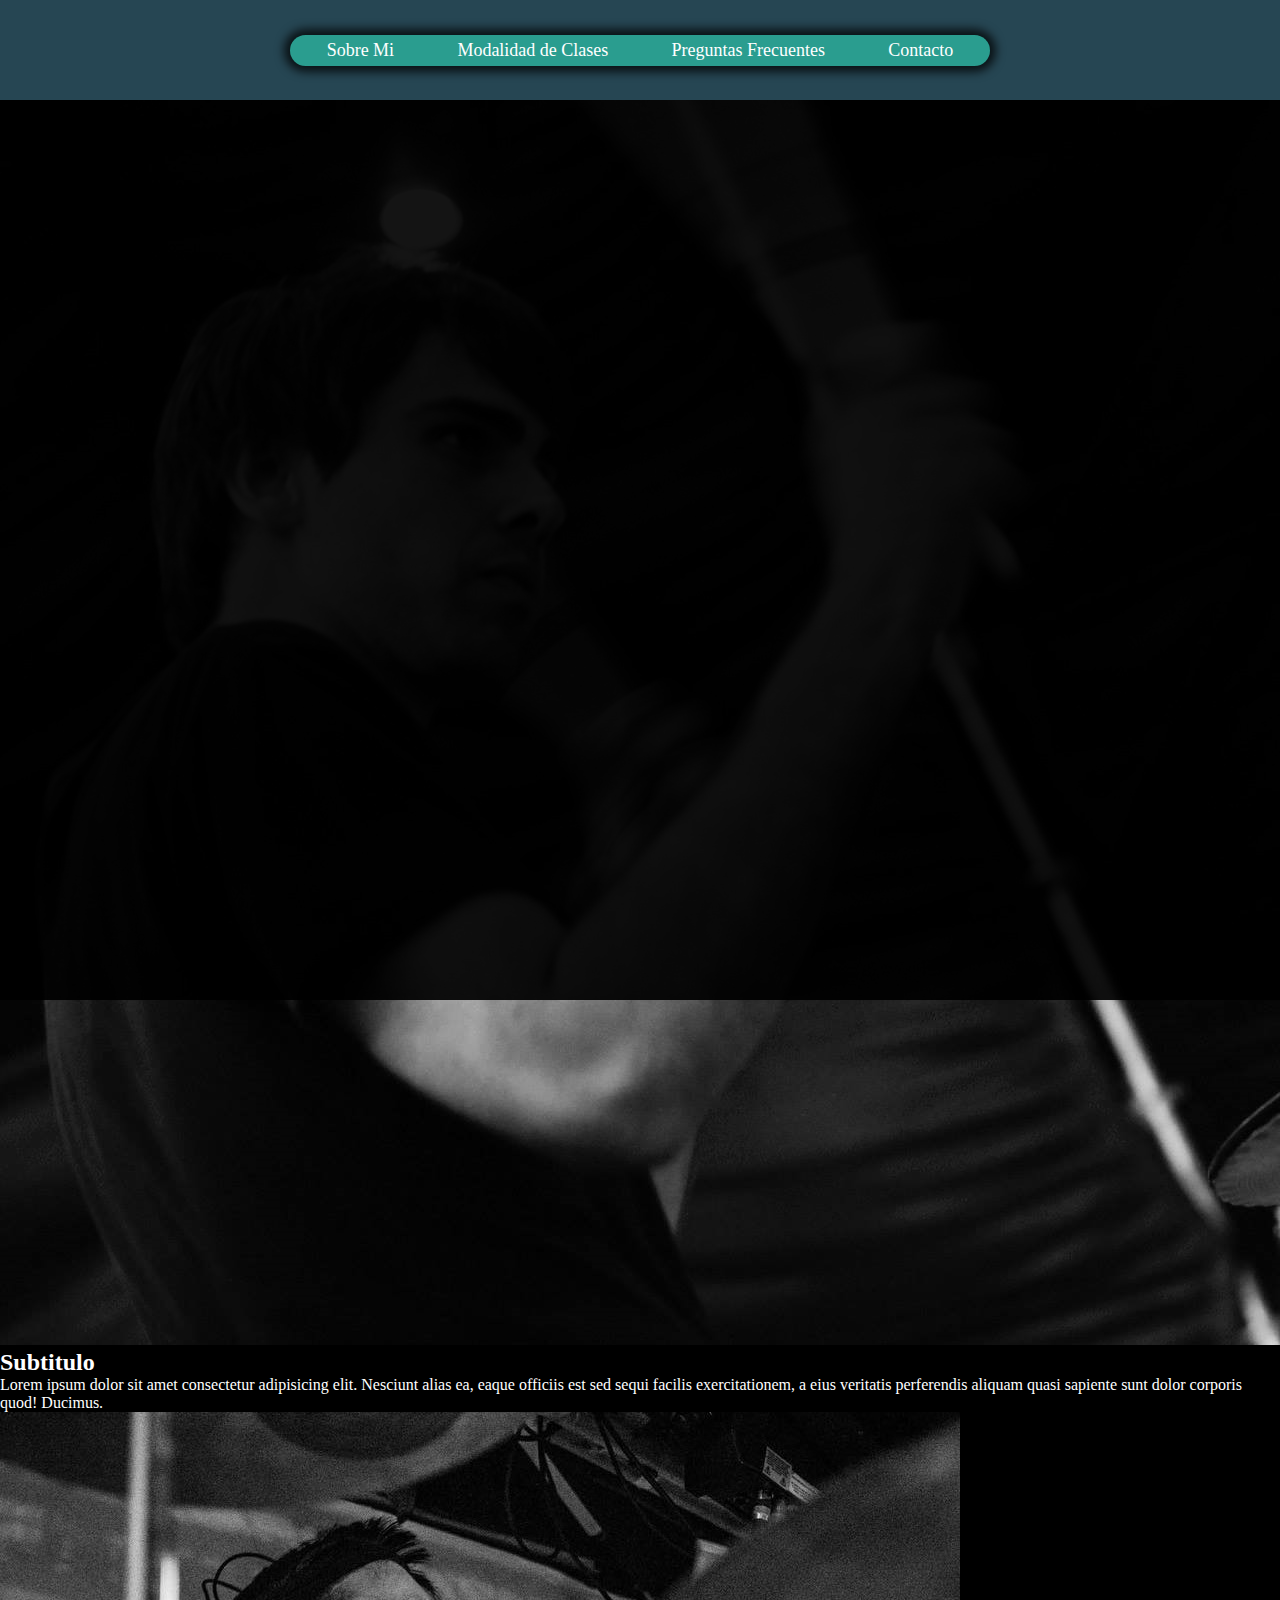
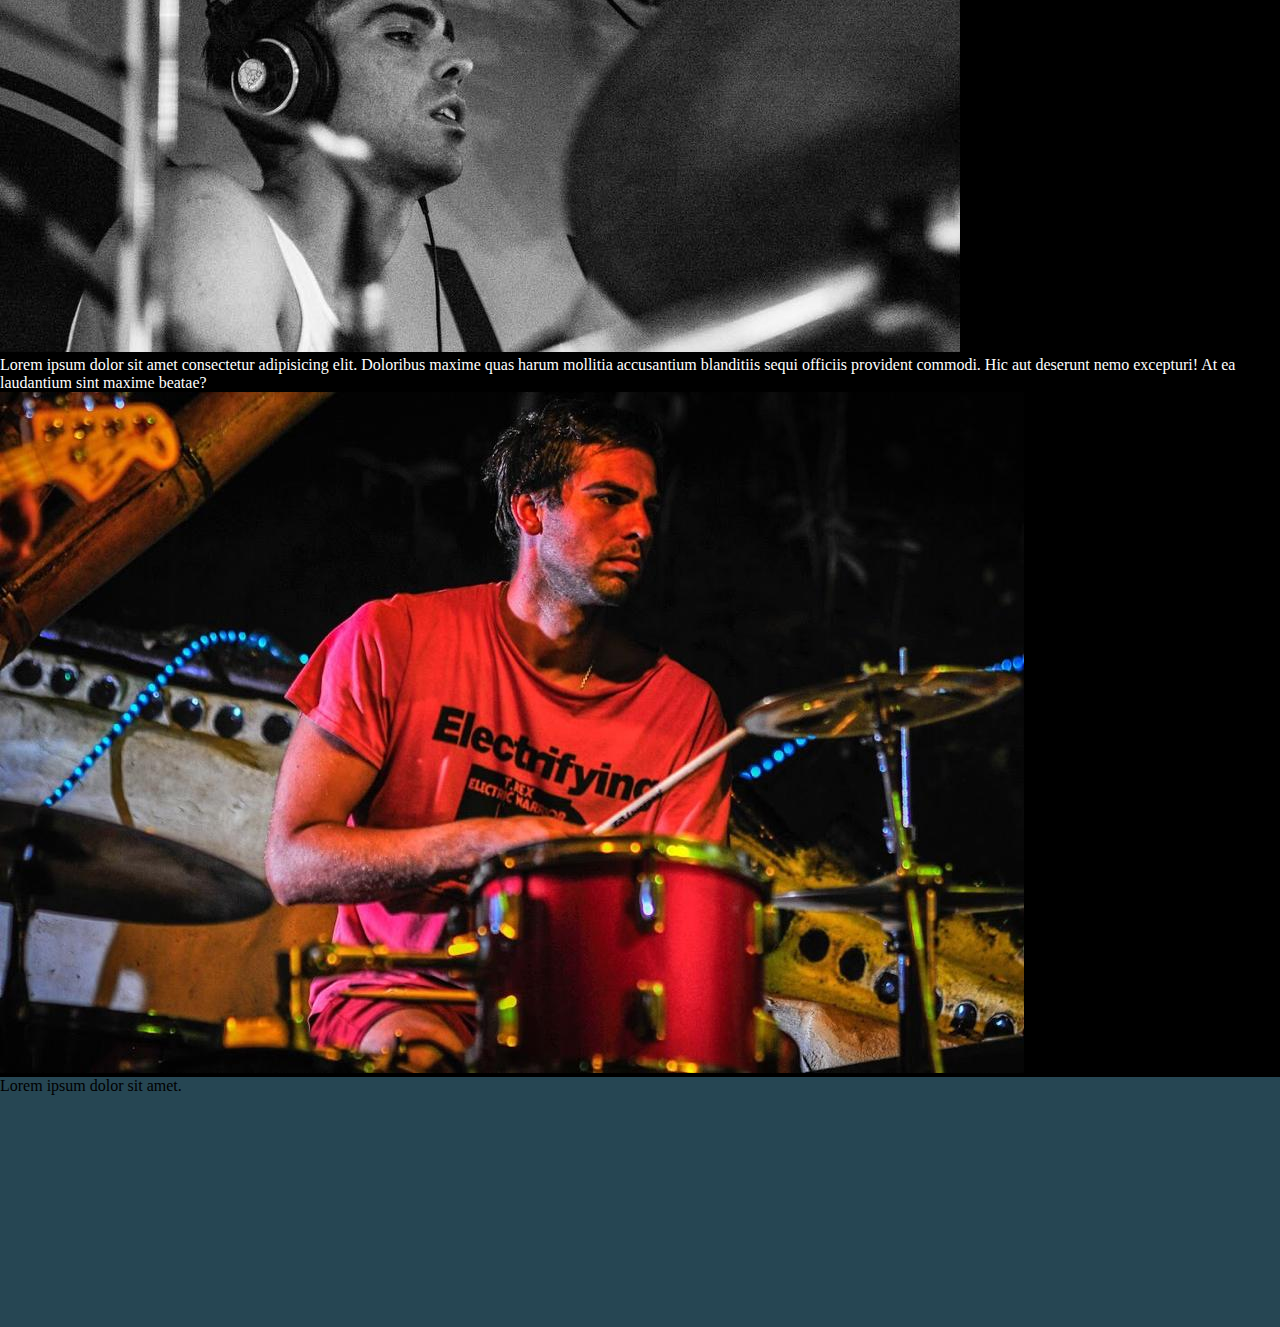
<file: index.html>
<!DOCTYPE html>
<html lang="es">
<head>
    <meta charset="UTF-8">
    <meta http-equiv="X-UA-Compatible" content="IE=edge">
    <meta name="viewport" content="width=device-width, initial-scale=1.0">
    <title>Clases de Bateria</title>
    <link rel="stylesheet" href="https://cdnjs.cloudflare.com/ajax/libs/font-awesome/6.2.1/css/all.min.css" integrity="sha512-MV7K8+y+gLIBoVD59lQIYicR65iaqukzvf/nwasF0nqhPay5w/9lJmVM2hMDcnK1OnMGCdVK+iQrJ7lzPJQd1w==" crossorigin="anonymous" referrerpolicy="no-referrer" />
    <link rel="stylesheet" href="./assets/css/styles.css">
    <link href="https://cdn.jsdelivr.net/npm/bootstrap@5.3.0-alpha1/dist/css/bootstrap.min.css" rel="stylesheet" integrity="sha384-GLhlTQ8iRABdZLl6O3oVMWSktQOp6b7In1Zl3/Jr59b6EGGoI1aFkw7cmDA6j6gD" crossorigin="anonymous">
    <link href="https://unpkg.com/aos@2.3.1/dist/aos.css" rel="stylesheet">  
</head>
<body>
    <div class="loading">
        <i class="fa-solid fa-drum"></i>
    </div>
    <header class="header">
        <nav class="navegador">
            <i class="fa-solid fa-bars"></i>
            <ul class="ul" style="list-style: none;">
                <li><a href="./index.html">Sobre Mi</a></li>
                <li><a href="./pages/clases.html">Modalidad de Clases</a></li>
                <li><a href="./pages/preguntas.html">Preguntas Frecuentes</a></li>
                <li><a href="./pages/contacto.html">Contacto</a></li>
            </ul>
        </nav>
    </header>
    <main class="sobremi_main">
        <div class="contenedor">
            <img src="./assets/img/portada.jpg" alt="img3" class="portada img-fluid col-12">
        </div>
        <div class="text-center container">
            <h2 class="subtitulo m-4">Subtitulo</h2>
        </div>
        <section class="container d-flex flex-wrap justify-content-center">
            <div class="m-3 col-10 col-md-5">
                <p>Lorem ipsum dolor sit amet consectetur adipisicing elit. Nesciunt alias ea, eaque officiis est sed sequi facilis exercitationem, a eius veritatis perferendis aliquam quasi sapiente sunt dolor corporis quod! Ducimus.</p>
            </div>
            <div class="col-10 col-md-5 m-3">
                <img class="img-fluid" src="./assets/img/img3.jpg" alt="bateria">
            </div>
        </section>
        <section class="container d-flex flex-wrap justify-content-center">
            <div class="m-3 col-10 col-md-5">
                <p>Lorem ipsum dolor sit amet consectetur adipisicing elit. Doloribus maxime quas harum mollitia accusantium blanditiis sequi officiis provident commodi. Hic aut deserunt nemo excepturi! At ea laudantium sint maxime beatae?</p>
            </div>
            <div class="col-10 col-md-5 m-3">
                <img class="img-fluid" src="./assets/img/img2.jpg" alt="bateria2">
            </div>
        </section>
    </main>
    <footer class="pie col-12">
        <div class="text-center" style="color: black;">
            <p>Lorem ipsum dolor sit amet.</p>
        </div>
        <div class="text-center" style="color: black;">
            <i class="fa-brands fa-whatsapp"></i>
        </div>
    </footer>
    <script src="./assets/js/main.js"></script>
    <script src="https://cdn.jsdelivr.net/npm/bootstrap@5.3.0-alpha1/dist/js/bootstrap.bundle.min.js" integrity="sha384-w76AqPfDkMBDXo30jS1Sgez6pr3x5MlQ1ZAGC+nuZB+EYdgRZgiwxhTBTkF7CXvN" crossorigin="anonymous"></script>
    <script src="https://unpkg.com/aos@2.3.1/dist/aos.js"></script>
    <script>
        AOS.init();
    </script>
</body>
</html>
</file>
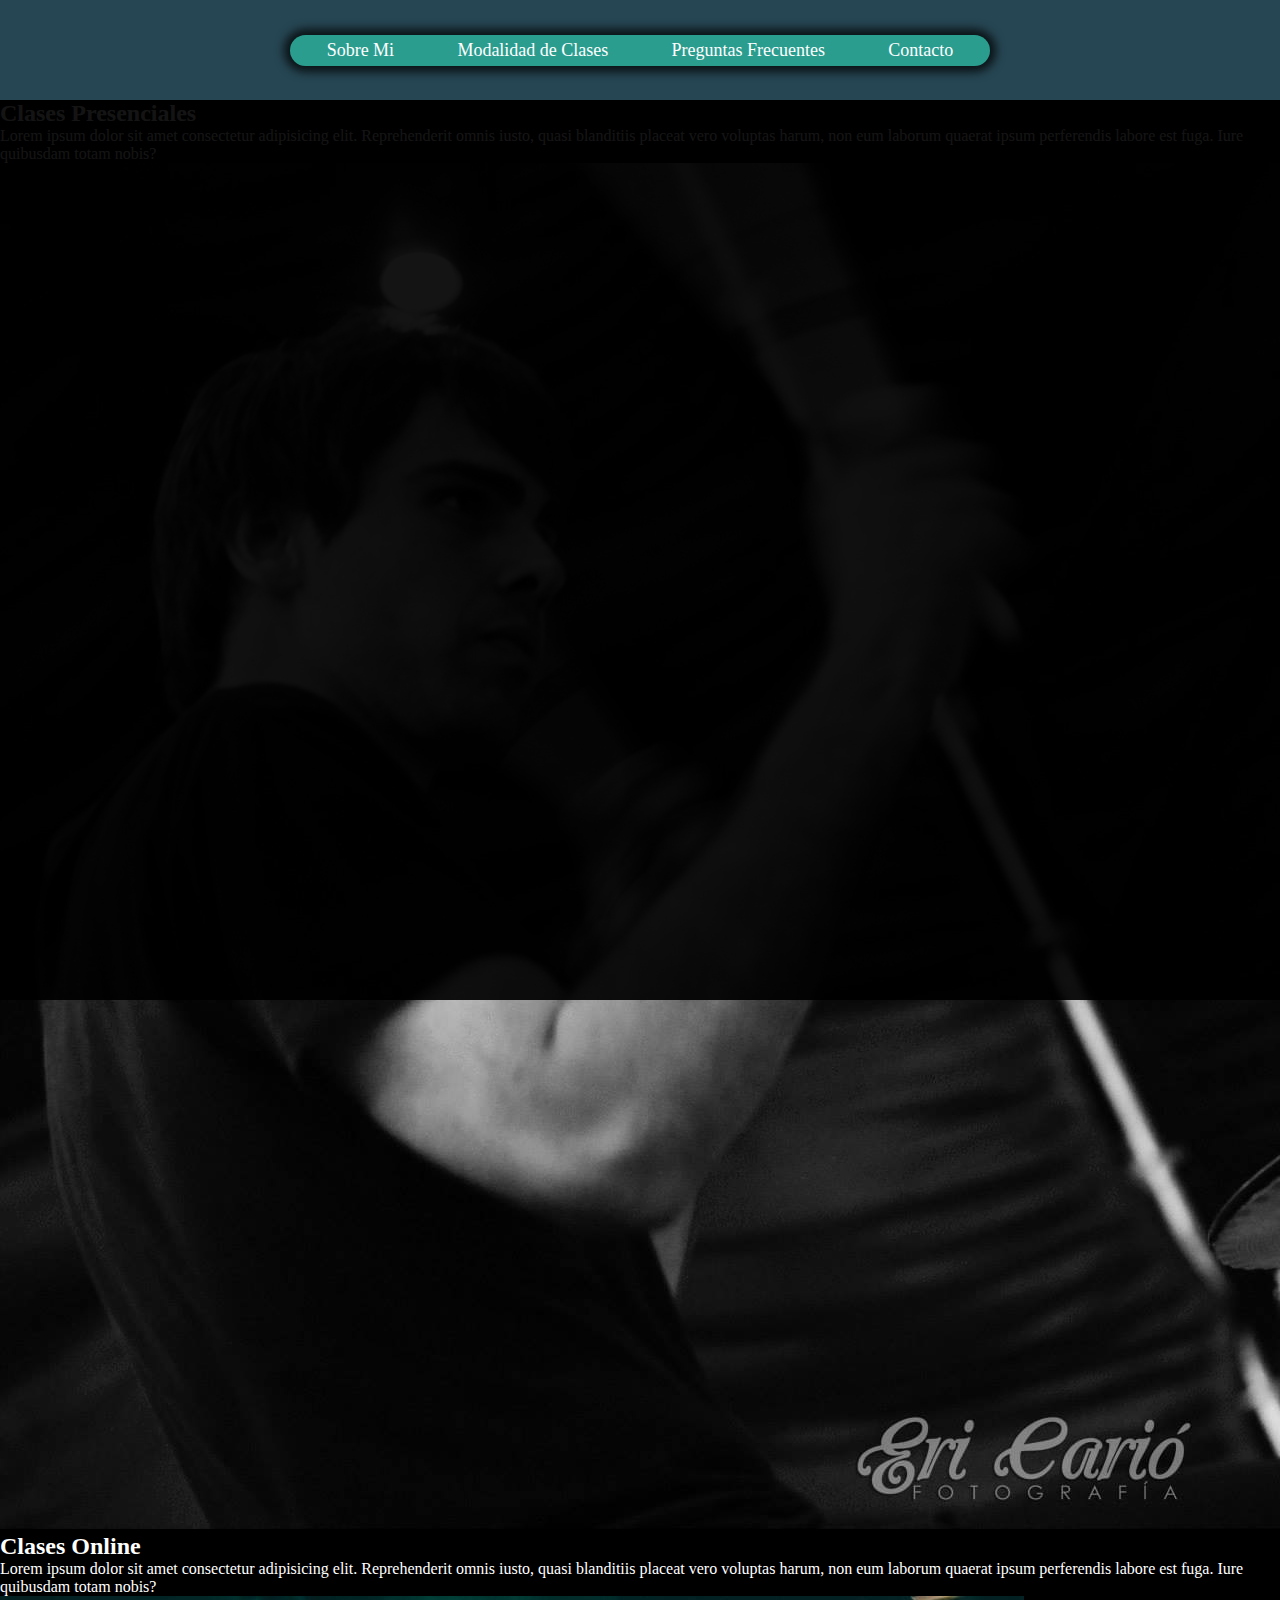
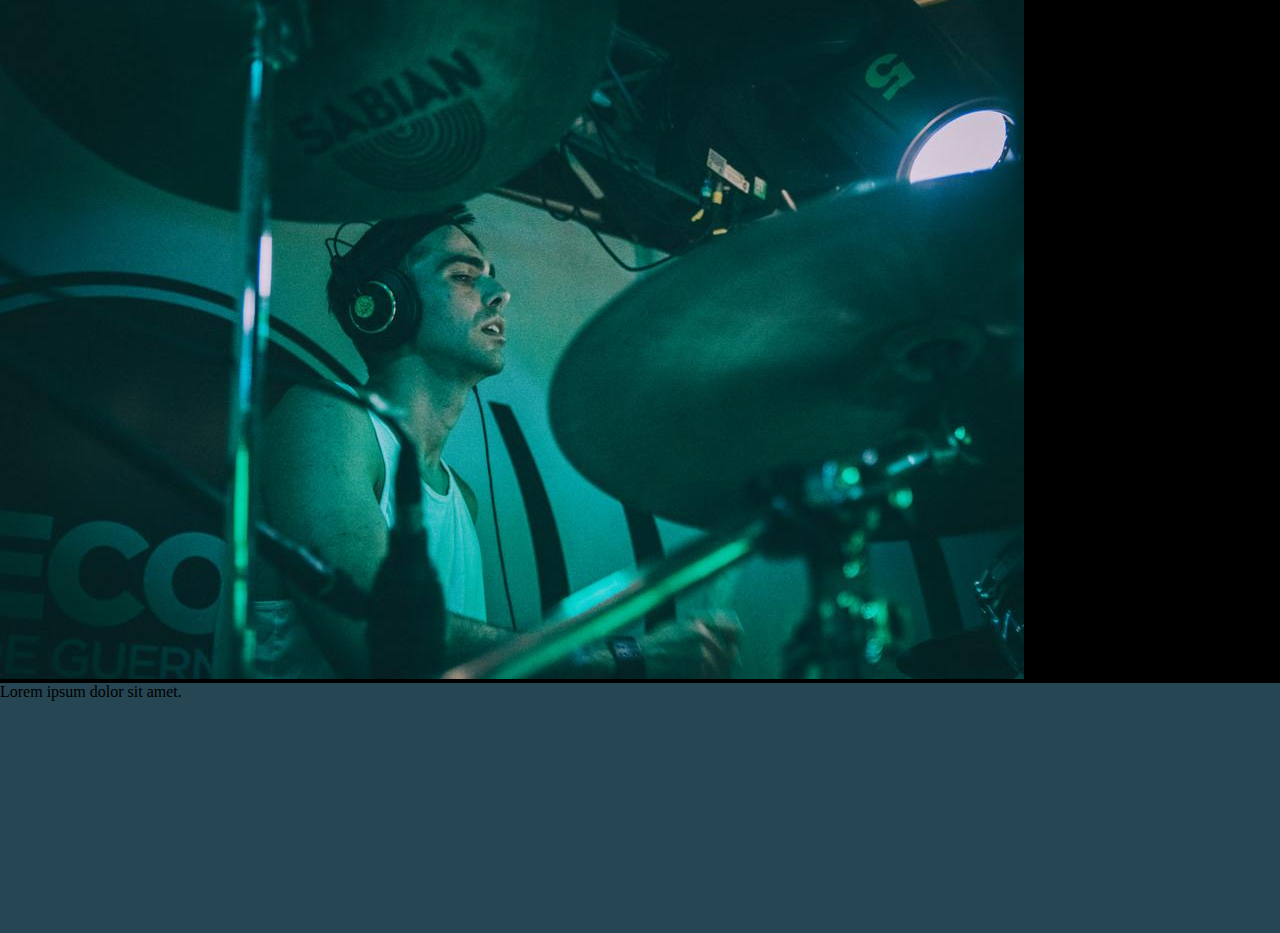
<file: pages/clases.html>
<!DOCTYPE html>
<html lang="es">
<head>
    <meta charset="UTF-8">
    <meta http-equiv="X-UA-Compatible" content="IE=edge">
    <meta name="viewport" content="width=device-width, initial-scale=1.0">
    <title>Modalidad de Clases</title>
    <link href="https://cdn.jsdelivr.net/npm/bootstrap@5.3.0-alpha1/dist/css/bootstrap.min.css" rel="stylesheet" integrity="sha384-GLhlTQ8iRABdZLl6O3oVMWSktQOp6b7In1Zl3/Jr59b6EGGoI1aFkw7cmDA6j6gD" crossorigin="anonymous">
    <link rel="stylesheet" href="https://cdnjs.cloudflare.com/ajax/libs/font-awesome/6.2.1/css/all.min.css" integrity="sha512-MV7K8+y+gLIBoVD59lQIYicR65iaqukzvf/nwasF0nqhPay5w/9lJmVM2hMDcnK1OnMGCdVK+iQrJ7lzPJQd1w==" crossorigin="anonymous" referrerpolicy="no-referrer" />
    <link rel="stylesheet" href="../assets/css/styles.css">
</head>
<body>
    <div class="loading">
        <i class="fa-solid fa-drum"></i>
    </div>
    <header>
        <nav class="navegador">
            <i class="fa-solid fa-bars"></i>
            <ul class="d-flex" style="list-style: none;">
                <li><a href="../index.html">Sobre Mi</a></li>
                <li><a href="../pages/clases.html">Modalidad de Clases</a></li>
                <li><a href="../pages/preguntas.html">Preguntas Frecuentes</a></li>
                <li><a href="../pages/contacto.html">Contacto</a></li>
            </ul>
        </nav>
    </header>
    <main class="clases_main">
        <div>
            <h1></h1>
        </div>
        <section class="d-flex flex-wrap container">
            <div class="text-center col-md-3 col-10 m-3">
                <h2>Clases Presenciales</h2>
            </div>
            <div class="col-md-4 col-10 m-3">
                <p>Lorem ipsum dolor sit amet consectetur adipisicing elit. Reprehenderit omnis iusto, quasi blanditiis placeat vero voluptas harum, non eum laborum quaerat ipsum perferendis labore est fuga. Iure quibusdam totam nobis?</p>
            </div>
            <div class="col-10 col-md-4 m-3">
                <img class="img-fluid" src="../assets/img/13308499_10209688980521648_7311377371570493282_o.jpg" alt="">
            </div>
        </section>
        <section class="d-flex flex-wrap container">
            <div class="text-center col-md-3 col-10 m-3">
                <h2>Clases Online</h2>
            </div>
            <div class="col-md-4 col-10 m-3">
                <p>Lorem ipsum dolor sit amet consectetur adipisicing elit. Reprehenderit omnis iusto, quasi blanditiis placeat vero voluptas harum, non eum laborum quaerat ipsum perferendis labore est fuga. Iure quibusdam totam nobis?</p>
            </div>
            <div class="col-10 col-md-4 m-3">
                <img class="img-fluid" src="../assets/img/img1.jpg" alt="">
            </div>
        </section>
    </main>
    <footer class="pie col-12">
        <div class="text-center" style="color: black;">
            <p>Lorem ipsum dolor sit amet.</p>
        </div>
        <div class="text-center" style="color: black;">
            <i class="fa-brands fa-whatsapp"></i>
        </div>
    </footer>
    <script src="https://cdn.jsdelivr.net/npm/bootstrap@5.3.0-alpha1/dist/js/bootstrap.bundle.min.js" integrity="sha384-w76AqPfDkMBDXo30jS1Sgez6pr3x5MlQ1ZAGC+nuZB+EYdgRZgiwxhTBTkF7CXvN" crossorigin="anonymous"></script>
    <script src="../assets/js/main.js"></script>
</body>
</html>
</file>
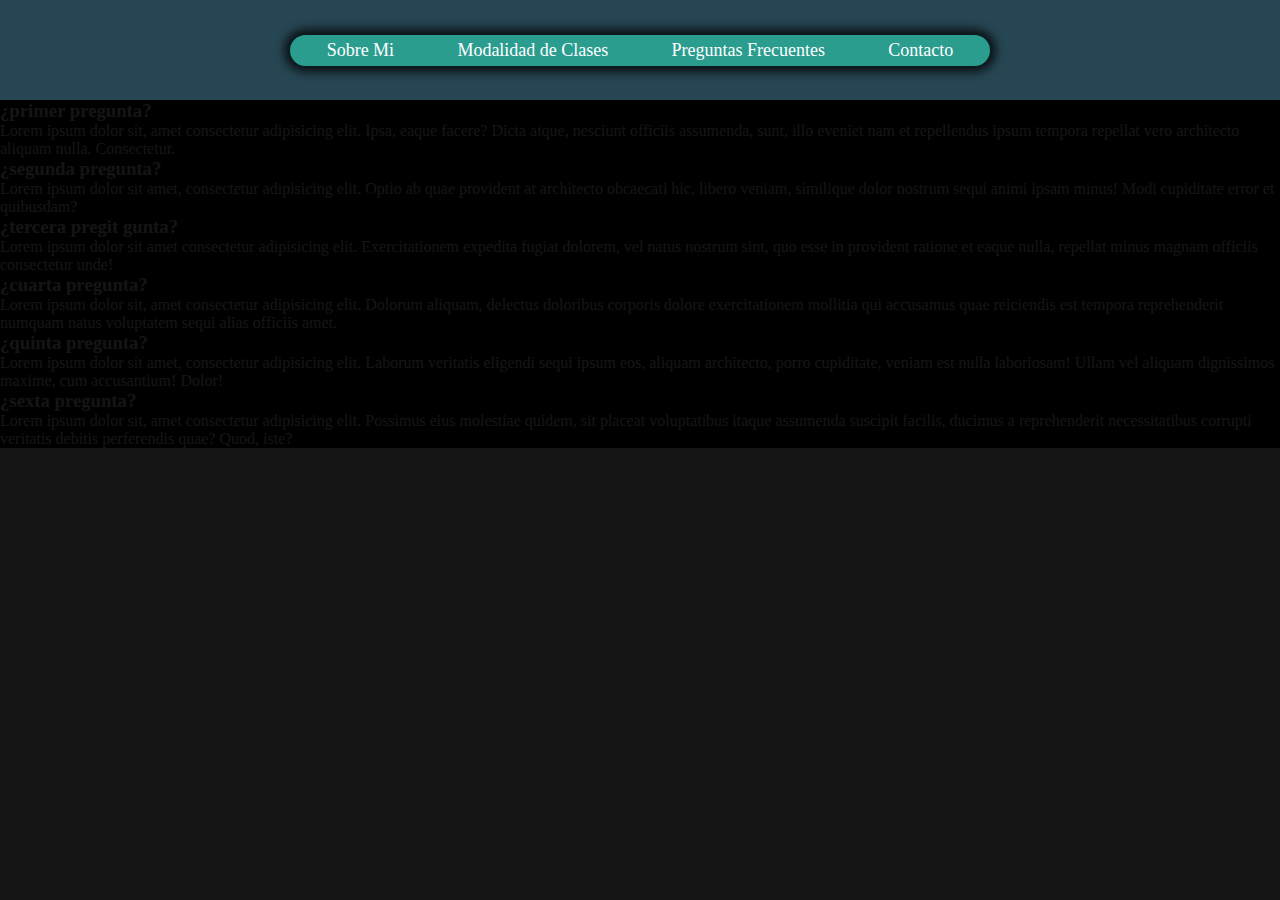
<file: pages/preguntas.html>
<!DOCTYPE html>
<html lang="es">
<head>
    <meta charset="UTF-8">
    <meta http-equiv="X-UA-Compatible" content="IE=edge">
    <meta name="viewport" content="width=device-width, initial-scale=1.0">
    <title>Preguntas Frecuentes</title>
    <link href="https://cdn.jsdelivr.net/npm/bootstrap@5.3.0-alpha1/dist/css/bootstrap.min.css" rel="stylesheet" integrity="sha384-GLhlTQ8iRABdZLl6O3oVMWSktQOp6b7In1Zl3/Jr59b6EGGoI1aFkw7cmDA6j6gD" crossorigin="anonymous">
    <link rel="stylesheet" href="../assets/css/styles.css">
    <link rel="stylesheet" href="https://cdnjs.cloudflare.com/ajax/libs/font-awesome/6.2.1/css/all.min.css" integrity="sha512-MV7K8+y+gLIBoVD59lQIYicR65iaqukzvf/nwasF0nqhPay5w/9lJmVM2hMDcnK1OnMGCdVK+iQrJ7lzPJQd1w==" crossorigin="anonymous" referrerpolicy="no-referrer" />
</head>
<body>
    <div class="loading">
        <i class="fa-solid fa-drum"></i>
    </div>
    <header>
        <nav class="navegador">
            <i class="fa-solid fa-bars"></i>
            <ul class="d-flex" style="list-style: none;">
                <li><a href="../index.html">Sobre Mi</a></li>
                <li><a href="../pages/clases.html">Modalidad de Clases</a></li>
                <li><a href="../pages/preguntas.html">Preguntas Frecuentes</a></li>
                <li><a href="../pages/contacto.html">Contacto</a></li>
            </ul>
        </nav>
    </header>
    <main class="preguntas_main d-flex justify-content-center">
        <section class="row col-10 col-md-8 col-xl-6 text-center">
            <div>
                <h3>¿primer pregunta?</h3>
                <p>Lorem ipsum dolor sit, amet consectetur adipisicing elit. Ipsa, eaque facere? Dicta atque, nesciunt officiis assumenda, sunt, illo eveniet nam et repellendus ipsum tempora repellat vero architecto aliquam nulla. Consectetur.</p>
            </div>
            <div>
                <h3>¿segunda pregunta?</h3>
                <p>Lorem ipsum dolor sit amet, consectetur adipisicing elit. Optio ab quae provident at architecto obcaecati hic, libero veniam, similique dolor nostrum sequi animi ipsam minus! Modi cupiditate error et quibusdam?</p>
            </div>
            <div>
                <h3>¿tercera pregit gunta?</h3>
                <p>Lorem ipsum dolor sit amet consectetur adipisicing elit. Exercitationem expedita fugiat dolorem, vel natus nostrum sint, quo esse in provident ratione et eaque nulla, repellat minus magnam officiis consectetur unde!</p>
            </div>
            <div>
                <h3>¿cuarta pregunta?</h3>
                <p>Lorem ipsum dolor sit, amet consectetur adipisicing elit. Dolorum aliquam, delectus doloribus corporis dolore exercitationem mollitia qui accusamus quae reiciendis est tempora reprehenderit numquam natus voluptatem sequi alias officiis amet.</p>
            </div>
            <div>
                <h3>¿quinta pregunta?</h3>
                <p>Lorem ipsum dolor sit amet, consectetur adipisicing elit. Laborum veritatis eligendi sequi ipsum eos, aliquam architecto, porro cupiditate, veniam est nulla laboriosam! Ullam vel aliquam dignissimos maxime, cum accusantium! Dolor!</p>
            </div>
            <div>
                <h3>¿sexta pregunta?</h3>
                <p>Lorem ipsum dolor sit, amet consectetur adipisicing elit. Possimus eius molestiae quidem, sit placeat voluptatibus itaque assumenda suscipit facilis, ducimus a reprehenderit necessitatibus corrupti veritatis debitis perferendis quae? Quod, iste?</p>
            </div>
        </section>
    </main>
    <footer></footer> 
    <script src="../assets/js/main.js"></script>
    <script src="https://cdn.jsdelivr.net/npm/bootstrap@5.3.0-alpha1/dist/js/bootstrap.bundle.min.js" integrity="sha384-w76AqPfDkMBDXo30jS1Sgez6pr3x5MlQ1ZAGC+nuZB+EYdgRZgiwxhTBTkF7CXvN" crossorigin="anonymous"></script>
</body>
</html>
</file>
<file: assets/css/styles.css>
.navegador {
  display: flex;
  position: fixed;
  top: 0px;
  background-color: #264653;
  width: 100%;
  height: 100px;
  color: white;
  justify-content: center;
  align-items: center;
  z-index: 10;
}
.navegador .fa-solid {
  display: none;
}
.navegador > ul {
  margin-bottom: 0px;
  width: 700px;
  background-color: #2a9d8f;
  border-radius: 50px;
  box-shadow: 0px 0px 10px 6px rgba(0, 0, 0, 0.75);
  padding: 5px;
  display: flex;
  justify-content: space-around;
}
.navegador > ul > li:hover {
  transform: scale(1.1);
  transition: 0.5s;
}
.navegador > ul > li > a {
  text-decoration: none;
  font-size: 18px;
  color: white;
  padding: 10px;
}
.navegador > ul > li > a:hover {
  transform: scale(1.1);
  transition: 0.5s;
  color: black;
}

@media (max-width: 800px) {
  .navegador {
    justify-content: start;
  }
  .navegador > .fa-solid {
    display: block;
    font-size: 45px;
    margin: 10px;
    padding: 10px;
  }
  .navegador > ul {
    position: fixed;
    flex-direction: column;
    height: 100vh;
    width: 250px;
    overflow: hidden;
    top: 100px;
    border-radius: 0%;
    justify-content: start;
    align-items: center;
    left: -300px;
  }
  .navegador > ul > li {
    margin: 20px;
    padding: 2px;
  }
  .navegador > .fa-solid:hover + ul {
    left: 0;
    transition: 0.5s;
  }
  .navegador > ul:hover {
    left: 0;
  }
}
.pie {
  height: 250px;
  background-color: #264653;
}

.sobremi_main {
  margin-top: 100px;
  background-color: black;
  color: white;
}
.sobremi_main .contenedor {
  position: relative;
  z-index: 2;
  overflow: hidden;
}
.sobremi_main .contenedor .titulo {
  position: absolute;
  top: 100px;
  right: 300px;
  font-size: 120px;
  font-family: sans-serif;
  color: white;
  font-family: "Montserrat", sans-serif;
  overflow: hidden;
}
.sobremi_main .contenedor .titulo2 {
  position: absolute;
  top: 250px;
  right: 550px;
  font-size: 120px;
  font-family: sans-serif;
  color: white;
  font-family: "Montserrat", sans-serif;
  overflow: hidden;
}
.sobremi_main .contenedor .titulo3 {
  position: absolute;
  top: 400px;
  right: 270px;
  font-size: 120px;
  font-family: sans-serif;
  color: white;
  font-family: "Rampart One", cursive;
  overflow: hidden;
}

@media (max-width: 1000px) {
  .titulo {
    display: none;
  }
  .titulo2 {
    display: none;
  }
  .titulo3 {
    display: none;
  }
}
.preguntas_main {
  margin-top: 100px;
  background-color: black;
  color: white;
}

.contacto_main {
  margin-top: 100px;
  background-color: black;
  color: white;
}

.clases_main {
  margin-top: 100px;
  background-color: black;
  color: white;
}

* {
  margin: 0%;
  padding: 0%;
  box-sizing: border-box;
}

.row, .container, .container-fluid {
  margin: 0%;
  padding: 0%;
}

.loading {
  width: 100%;
  height: 100vh;
  position: fixed;
  background-color: rgba(0, 0, 0, 0.921);
  display: flex;
  justify-content: center;
  align-items: center;
  z-index: 100;
}
.loading i {
  color: rgb(82, 175, 155);
  font-size: 60px;
  animation-name: rotar;
  animation-duration: 1s;
  animation-iteration-count: infinite;
}

@keyframes rotar {
  0% {
    transform: rotateZ(0deg);
  }
  100% {
    transform: rotateZ(360deg);
  }
}
</file>
